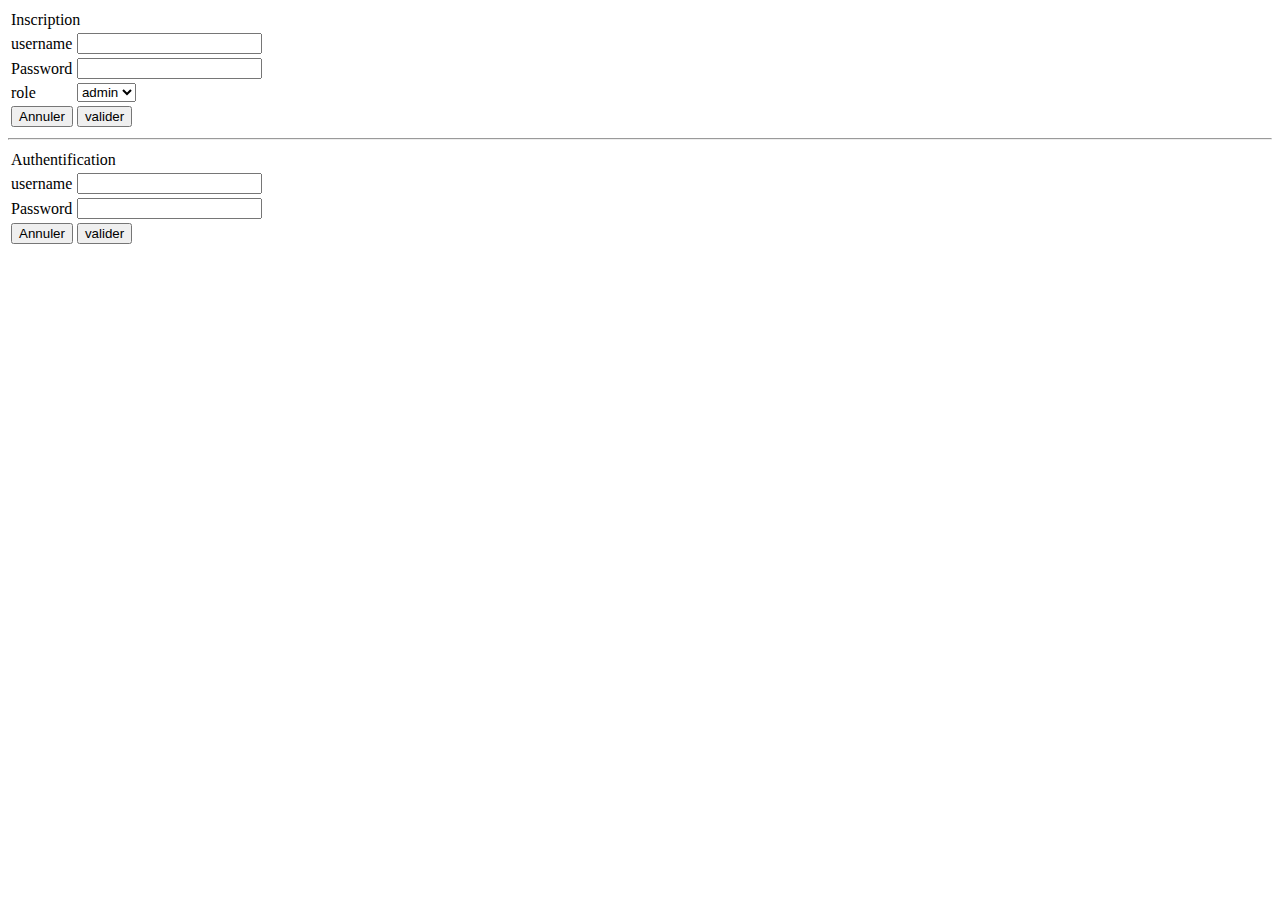
<file: Revision/WebContent/index.html>
<!DOCTYPE html>
<html>
<head>
<meta charset="ISO-8859-1">
<title>Insert title here</title>
</head>
<body>

<form  action="Ajoutuser">
<table>
<tr>
<td colspan="2">Inscription </td>
</tr>
<tr>
<td>username </td>
<td><input type="text" name="lg"/> </td>
</tr>
<tr>
<td>Password </td>
<td><input type="password" name="ps"/></td>
</tr>
<tr>
<td>role</td><td>
<select name="role">
<option>admin</option>
<option>guest</option>
</select>  </td>
</tr>
<tr>
<td><input type="reset" value="Annuler"/>  </td><td><input type="submit" value="valider"/>  </td>
</tr>
</table>



</form>


<hr/>

<form  action="Auth" method="post">
<table>
<tr>
<td colspan="2">Authentification </td>
</tr>
<tr>
<td>username </td>
<td><input type="text" name="lg"/> </td>
</tr>
<tr>
<td>Password </td>
<td><input type="password" name="ps"/></td>
</tr>

<tr>
<td><input type="reset" value="Annuler"/>  </td><td><input type="submit" value="valider"/>  </td>
</tr>
</table>



</form>
</body>
</html>
</file>
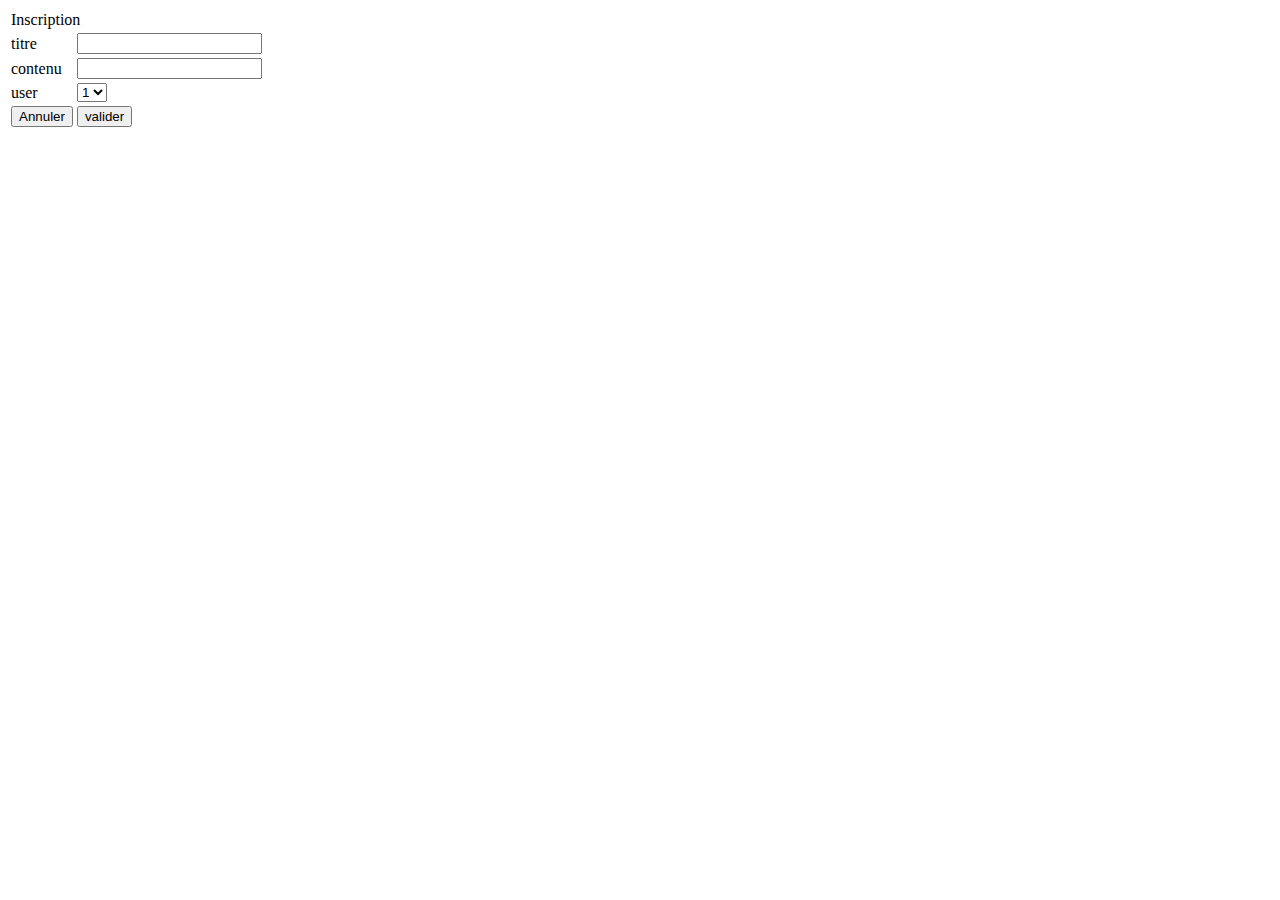
<file: Revision/WebContent/addpost.html>
<!DOCTYPE html>
<html>
<head>
<meta charset="ISO-8859-1">
<title>Insert title here</title>
</head>
<body>

<form  action="Ajoutpost">
<table>
<tr>
<td colspan="2">Inscription </td>
</tr>
<tr>
<td>titre </td>
<td><input type="text" name="titre"/> </td>
</tr>
<tr>
<td>contenu </td>
<td><input type="text" name="contenu"/></td>
</tr>
<tr>
<td>user</td><td>
<select name="iduser">
<option>1</option>
<option>2</option>
</select>  </td>
</tr>
<tr>
<td><input type="reset" value="Annuler"/>  </td><td><input type="submit" value="valider"/>  </td>
</tr>
</table>



</form>
</body>
</html>
</file>
